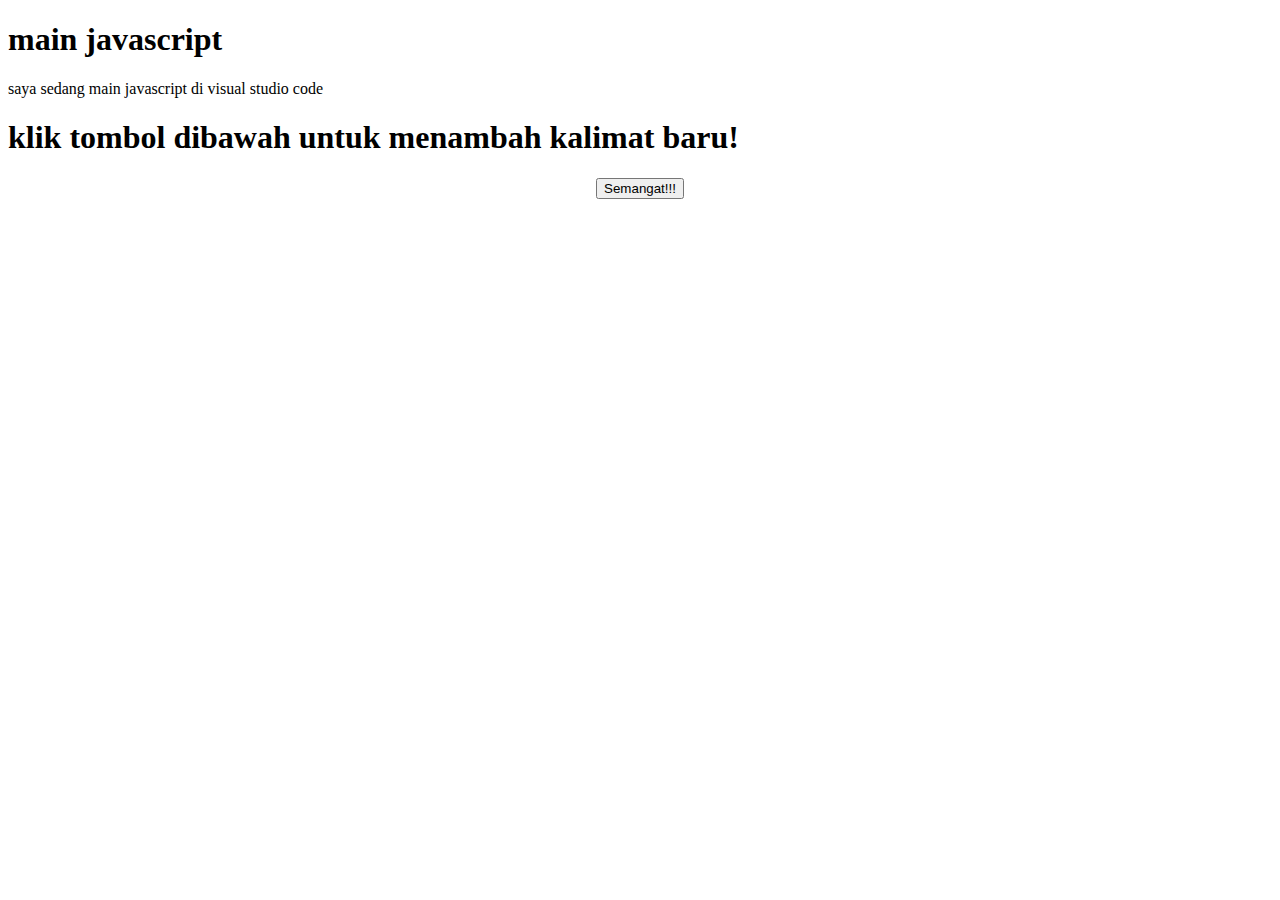
<file: lain-lain/tesJS/index.html>
<!DOCTYPE html>
<html lang="en">

<head>
    <meta charset="UTF-8">
    <meta http-equiv="X-UA-Compatible" content="IE=edge">
    <meta name="viewport" content="width=device-width, initial-scale=1.0">
    <title>main javascript</title>
    <script type="text/javascript">
        function tambah_semangat() {
            var a = document.getElementById("div_semangat");
            a.innerHTML += "<p>sedang main javascript, semangat!!!</p>"
        }
    </script>
</head>

<body>

    <h1>main javascript</h1>
    <p>saya sedang main javascript di visual studio code</p>
    <h1>klik tombol dibawah untuk menambah kalimat baru!</h1>

    <div class="content" style="text-align: center;">
        <button id="tambah" onclick="tambah_semangat()">Semangat!!!</button>

        <div class="div" id="div_semangat"></div>
    </div>

</body>

</html>
</file>
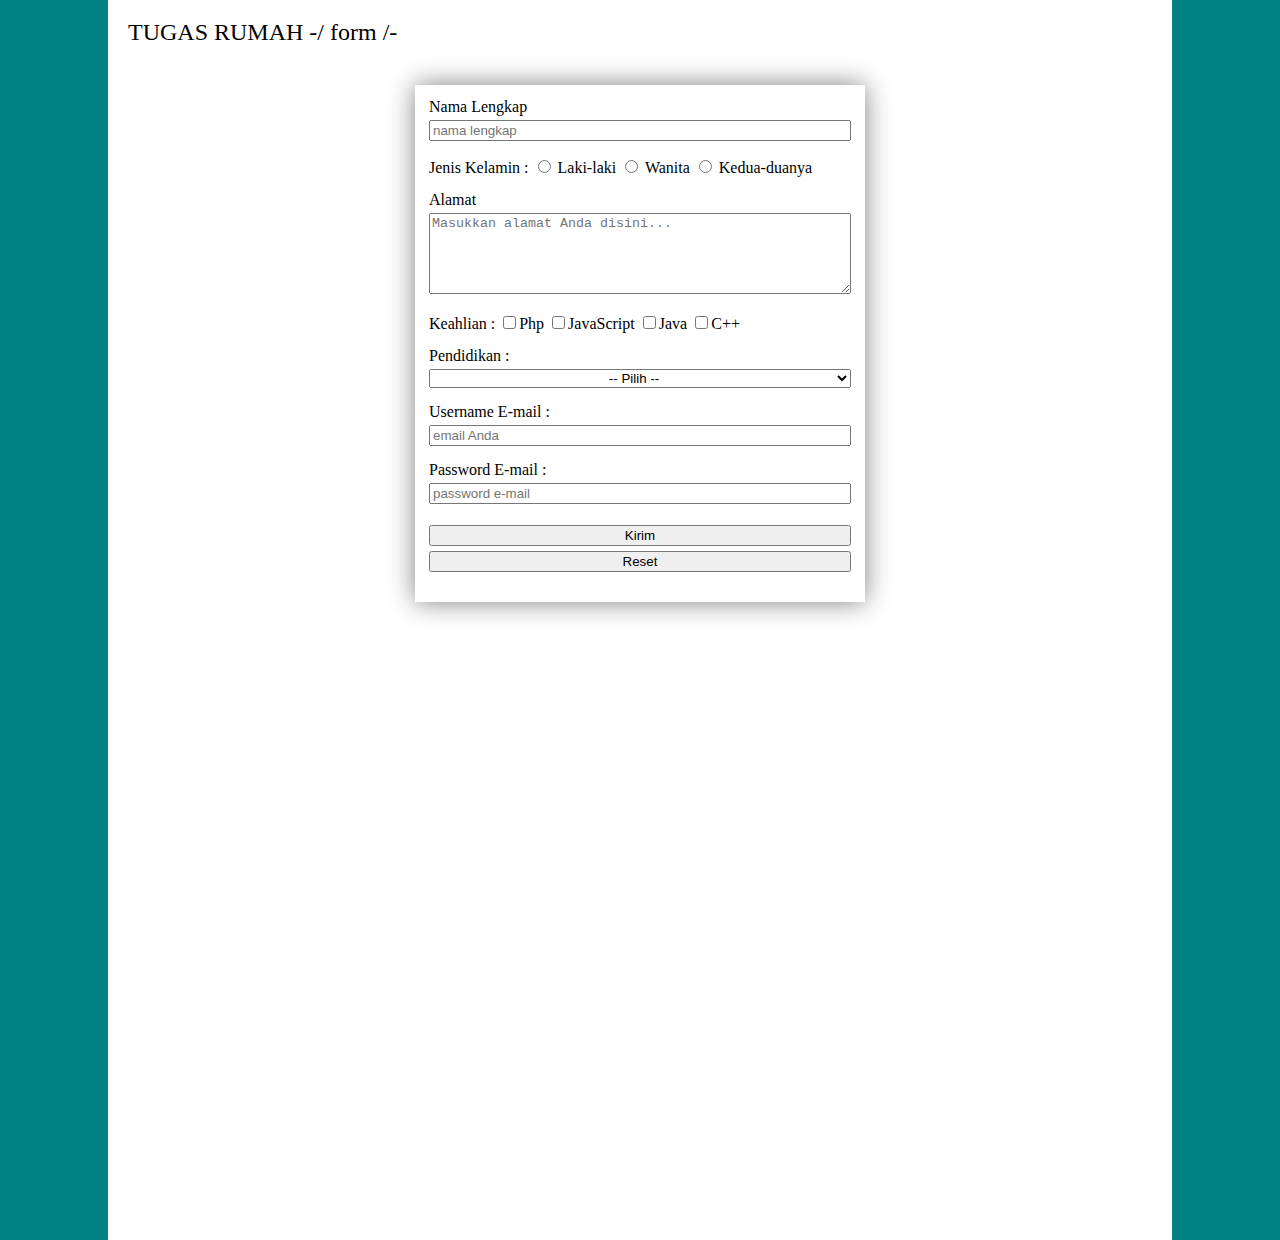
<file: copyhometask.html>
<!DOCTYPE html>
<html lang="en">

<head>
    <meta charset="UTF-8">
    <meta http-equiv="X-UA-Compatible" content="IE=edge">
    <meta name="viewport" content="width=device-width, initial-scale=1.0">
    <title>Qais - home tasks</title>
    <style>
        /* http://meyerweb.com/eric/tools/css/reset/ 
   v2.0 | 20110126
   License: none (public domain)
*/

        html,
        body,
        div,
        span,
        applet,
        object,
        iframe,
        h1,
        h2,
        h3,
        h4,
        h5,
        h6,
        p,
        blockquote,
        pre,
        a,
        abbr,
        acronym,
        address,
        big,
        cite,
        code,
        del,
        dfn,
        em,
        img,
        ins,
        kbd,
        q,
        s,
        samp,
        small,
        strike,
        strong,
        sub,
        sup,
        tt,
        var,
        b,
        u,
        i,
        center,
        dl,
        dt,
        dd,
        ol,
        ul,
        li,
        fieldset,
        form,
        label,
        legend,
        table,
        caption,
        tbody,
        tfoot,
        thead,
        tr,
        th,
        td,
        article,
        aside,
        canvas,
        details,
        embed,
        figure,
        figcaption,
        footer,
        header,
        hgroup,
        menu,
        nav,
        output,
        ruby,
        section,
        summary,
        time,
        mark,
        audio,
        video {
            margin: 0;
            padding: 0;
            border: 0;
            font-size: 100%;
            font: inherit;
            vertical-align: baseline;
        }

        /* HTML5 display-role reset for older browsers */
        article,
        aside,
        details,
        figcaption,
        figure,
        footer,
        header,
        hgroup,
        menu,
        nav,
        section {
            display: block;
        }

        body {
            line-height: 1;
        }

        ol,
        ul {
            list-style: none;
        }

        blockquote,
        q {
            quotes: none;
        }

        blockquote:before,
        blockquote:after,
        q:before,
        q:after {
            content: '';
            content: none;
        }

        table {
            border-collapse: collapse;
            border-spacing: 0;
        }

        /*  */
        body {
            background-color: teal;
        }

        .judul {
            font-size: 24px;
            margin-bottom: 4%;
        }

        .pembungkus {
            height: 1200px;
            padding: 20px;
            margin: auto;
            width: 1024px;
            background-color: white;
        }

        .form {
            margin: auto;
            width: 450px;
            padding: 14px;
            box-sizing: border-box;
            box-shadow: 0 0 25px gray;
        }

        textarea,
        select,
        input[type=text],
        [type=email],
        [type=password],
        [type=submit],
        [type=reset] {
            margin-top: 5px;
            width: 100%;
            box-sizing: border-box;
        }

        select>option[value=pilih] {
            text-align: center;
        }
    </style>

</head>

<body>
    <div class="pembungkus">
        <div class="judul">
            <h1>TUGAS RUMAH -/ form /-</h1>
        </div>
        <!-- end header -->
        <div class="form">
            <form>
                <!-- nama lengkap & password -->
                <div>
                    <label for="nm-lengkap">
                        Nama Lengkap
                        <input type="text" id="nm-lengkap" name="nama_lengkap" placeholder="nama lengkap">
                    </label>
                </div>
                <br />
                <!--  -->

                <!-- jenis kelamin -->
                <div>
                    <label>Jenis Kelamin :</label>
                    <label for="lelaki">
                        <input type="radio" id="lelaki" name="gender" value="LELAKI">
                        Laki-laki
                    </label>
                    <label for="wanita">
                        <input type="radio" id="wanita" name="gender" value="WANITA">
                        Wanita
                    </label>
                    <label for="kedua-duanya">
                        <input type="radio" id="kedua-duanya" name="gender" value="KEDUA-DUANYA">
                        Kedua-duanya
                    </label>
                </div>
                <br />
                <!--  -->

                <!-- alamat -->
                <div>
                    <label for="_alamat">
                        Alamat
                    </label><br>
                    <textarea name="description" id="_alamat" cols="57" rows="5"
                        placeholder="Masukkan alamat Anda disini..."></textarea>
                </div>
                <br />
                <!--  -->

                <!-- keahlian -->
                <div>
                    <label>Keahlian :</label>
                    <label for="php"><input type="checkbox" id="php" name="php" value="on">Php</label>
                    <label for="JavaScript"><input type="checkbox" id="JavaScript" name="JavaScript"
                            value="on">JavaScript</label>
                    <label for="Java"><input type="checkbox" id="Java" name="Java" value="on">Java</label>
                    <label for="C++"><input type="checkbox" id="C++" name="C++" value="on">C++</label>
                </div>
                <br />
                <!--  -->

                <!-- pendidikan -->
                <div>
                    <label for="_pendidikan">
                        Pendidikan :
                    </label>
                    <select name="dropdown" id="_pendidikan">
                        <option value="pilih" selected>
                            -- Pilih --
                        </option>
                        <option value="SD">SD</option>
                        <option value="SMP">SMP</option>
                        <option value="SMK">SMK</option>
                        <option value="S1">S1</option>
                        <option value="S2">S2</option>
                        <option value="S3">S3</option>
                    </select>
                </div>
                <br />
                <!--  -->

                <!-- email, password, & no. telepon -->
                <div>
                    <div>
                        <label for="email">Username E-mail :</label>
                        <input type="email" id="email" name="emailid" size="40" placeholder="email Anda">
                    </div>
                    <br />
                    <!--  -->
                    <div>
                        <label for="pass_email">Password E-mail :</label>
                        <input type="password" id="pass_email" placeholder="password e-mail" size="40">
                    </div>
                </div>
                <br />
                <!--  -->

                <!-- submit & reset -->
                <div>
                    <input type="submit" name="kirim-data" value="Kirim">
                    <input type="reset" name="reset" value="Reset">
                </div>
                <br />
                <!--  -->
                <!--  -->
            </form>
            <!--  -->
            <!--  -->
        </div>

    </div>

</body>

</html>
</file>
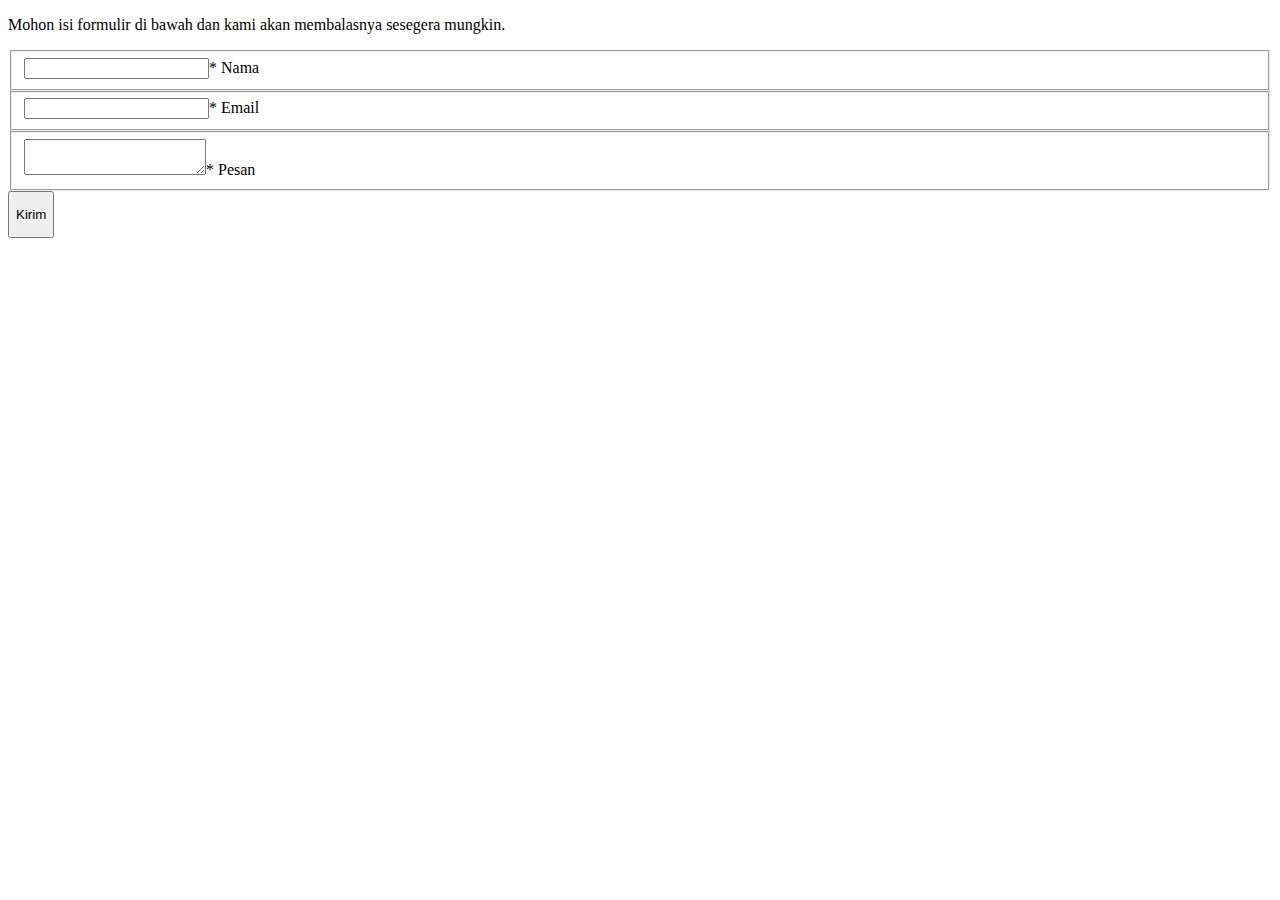
<file: sample.html>
<!DOCTYPE html>
<html lang="en">

<head>
    <meta charset="UTF-8">
    <meta http-equiv="X-UA-Compatible" content="IE=edge">
    <meta name="viewport" content="width=device-width, initial-scale=1.0">
    <title>Document</title>
</head>

<body>
    <div class="tawk-chat-panel-inner tawk-flex tawk-flex-column">
        <div
            class="tawk-card tawk-card-primary tawk-card-small tawk-header-container tawk-flex-none tawk-header tawk-custom-color">
            <div class="tawk-text-center">
                <div>
                    <div>
                        <!---->
                        <!---->
                        <div class="header-card card--text">
                            <p class="tawk-text-regular-4 tawk-header-text tawk-custom-color tawk-text-center"><span
                                    class="" style="">Mohon isi formulir di bawah dan kami akan membalasnya sesegera
                                    mungkin.</span></p>
                        </div>
                        <!---->
                        <!---->
                        <!---->
                        <!---->
                    </div>
                </div>
            </div>
        </div>
        <div id="tawk-body" class="tawk-body">
            <div class="tawk-form-width-100 tawk-flex tawk-flex-column">
                <!---->
                <!---->
                <div class="card-container">
                    <div class="card--form">
                        <div>
                            <div id="tawk-form-container" style="width: 100%;">
                                <div
                                    class="tawk-card tawk-card-inverse tawk-form-input tawk-box-shadow-xsmall tawk-card-small tawk-custom-border-left">
                                    <form id="tawk-prechat-form" name="tawk-prechat-form">
                                        <div>
                                            <fieldset>
                                                <!---->
                                                <div class="tawk-form-wrapper tawk-margin-small"><input role="input"
                                                        id="ukicue6c1keo1fi95p3m5" required="required"
                                                        aria-required="true" aria-placeholder="Nama"
                                                        aria-labellby="ukicue6c1keo1fi95p3m5" class="tawk-input"><label
                                                        for="ukicue6c1keo1fi95p3m5"
                                                        class="tawk-form-label"><span>*</span> Nama </label>
                                                    <!---->
                                                </div>
                                                <!---->
                                                <!---->
                                                <!---->
                                                <!---->
                                            </fieldset>
                                        </div>
                                        <div>
                                            <fieldset>
                                                <!---->
                                                <div class="tawk-form-wrapper tawk-margin-small"><input role="input"
                                                        id="s8gr65a6kug81fi95p3m7" required="required"
                                                        aria-required="true" aria-placeholder="Email"
                                                        aria-labellby="s8gr65a6kug81fi95p3m7" class="tawk-input"><label
                                                        for="s8gr65a6kug81fi95p3m7"
                                                        class="tawk-form-label"><span>*</span> Email </label>
                                                    <!---->
                                                </div>
                                                <!---->
                                                <!---->
                                                <!---->
                                                <!---->
                                            </fieldset>
                                        </div>
                                        <div>
                                            <fieldset>
                                                <!---->
                                                <!---->
                                                <div class="tawk-form-wrapper tawk-margin-small"><textarea
                                                        role="textarea" id="" required="required" aria-required="true"
                                                        aria-placeholder="Pesan" aria-labellby="" maxlength="500"
                                                        class="tawk-textarea tawk-padding-small tawk-border-radius"></textarea><label
                                                        class="tawk-form-label"><span>*</span> Pesan</label>
                                                    <!---->
                                                </div>
                                                <!---->
                                                <!---->
                                                <!---->
                                            </fieldset>
                                        </div>
                                    </form>
                                    <div class="tawk-form-footer"><button type="button"
                                            class="tawk-margin-small-top tawk-button-hover width-100 tawk-custom-color tawk-custom-border-color tawk-button">
                                            <p><i class="tawk-icon tawk-icon-mobile-send"></i> Kirim </p>
                                        </button></div>
                                </div>
                            </div>
                        </div>
                        <!---->
                    </div>
                </div>
                <!---->
            </div>
        </div>
    </div>
</body>

</html>
</file>
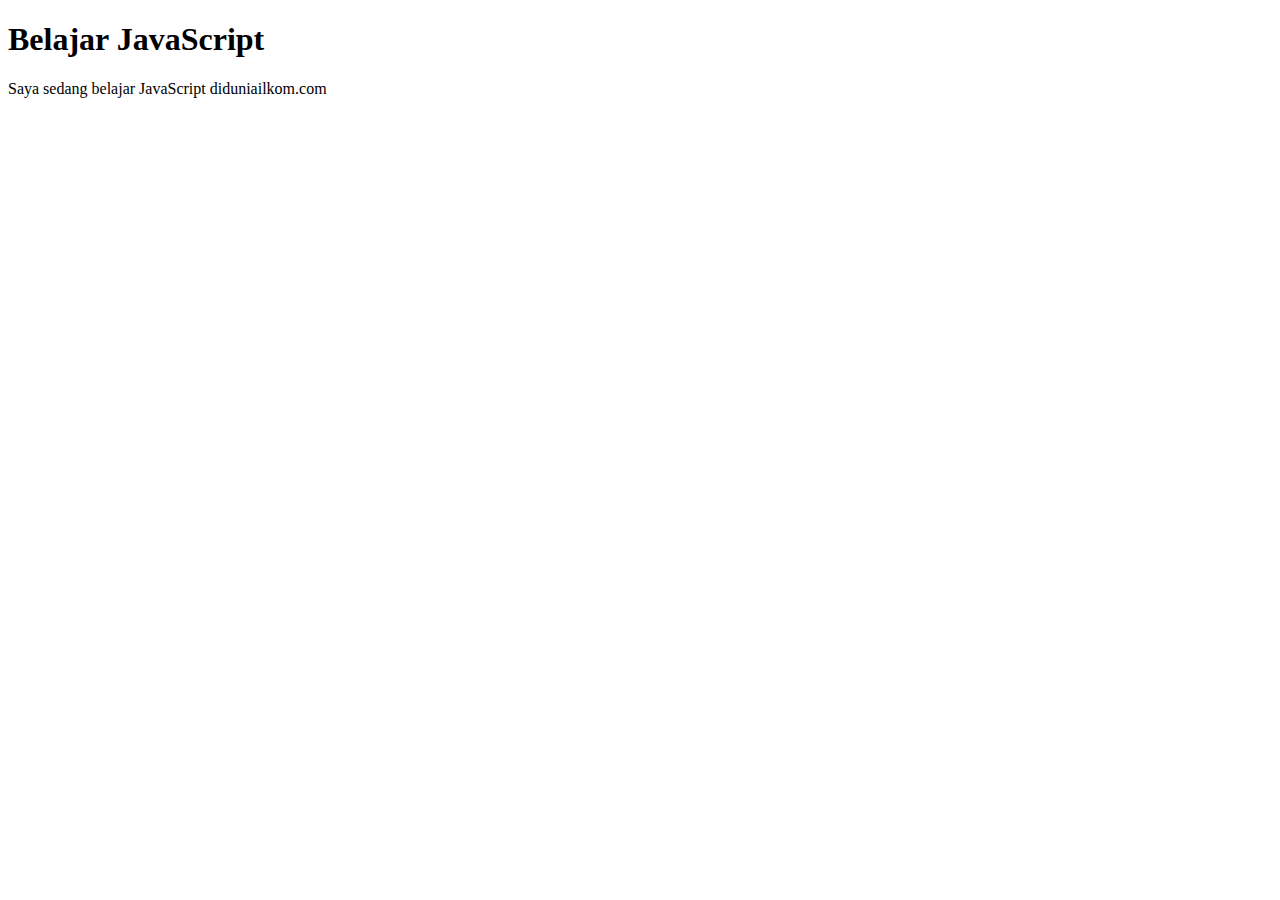
<file: lain-lain/js.html>
<!DOCTYPE html>
<html lang="en">

<head>
    <meta charset="UTF-8">
    <meta http-equiv="X-UA-Compatible" content="IE=edge">
    <meta name="viewport" content="width=device-width, initial-scale=1.0">
    <title>Document</title>

    <script>
        var nilai = "global";

        function test() {
            var nilai = "lokal";
            var nilai_lokal = "duniailkom";
            tanpa_var = "no_scope"; //akan menjadi global variabel!!
            console.log(nilai);
        }

        test(); //print: lokal
        console.log(nilai); //print global
        console.log(tanpa_var); //print: no scope (bisa diakses)
        console.log(nilai_lokal); //error, karena nilai_lokal adalah lokal variabel
    </script>


</head>

<body>
    <h1>Belajar JavaScript</h1>
    <p>Saya sedang belajar JavaScript diduniailkom.com</p>
</body>

</html>
</file>
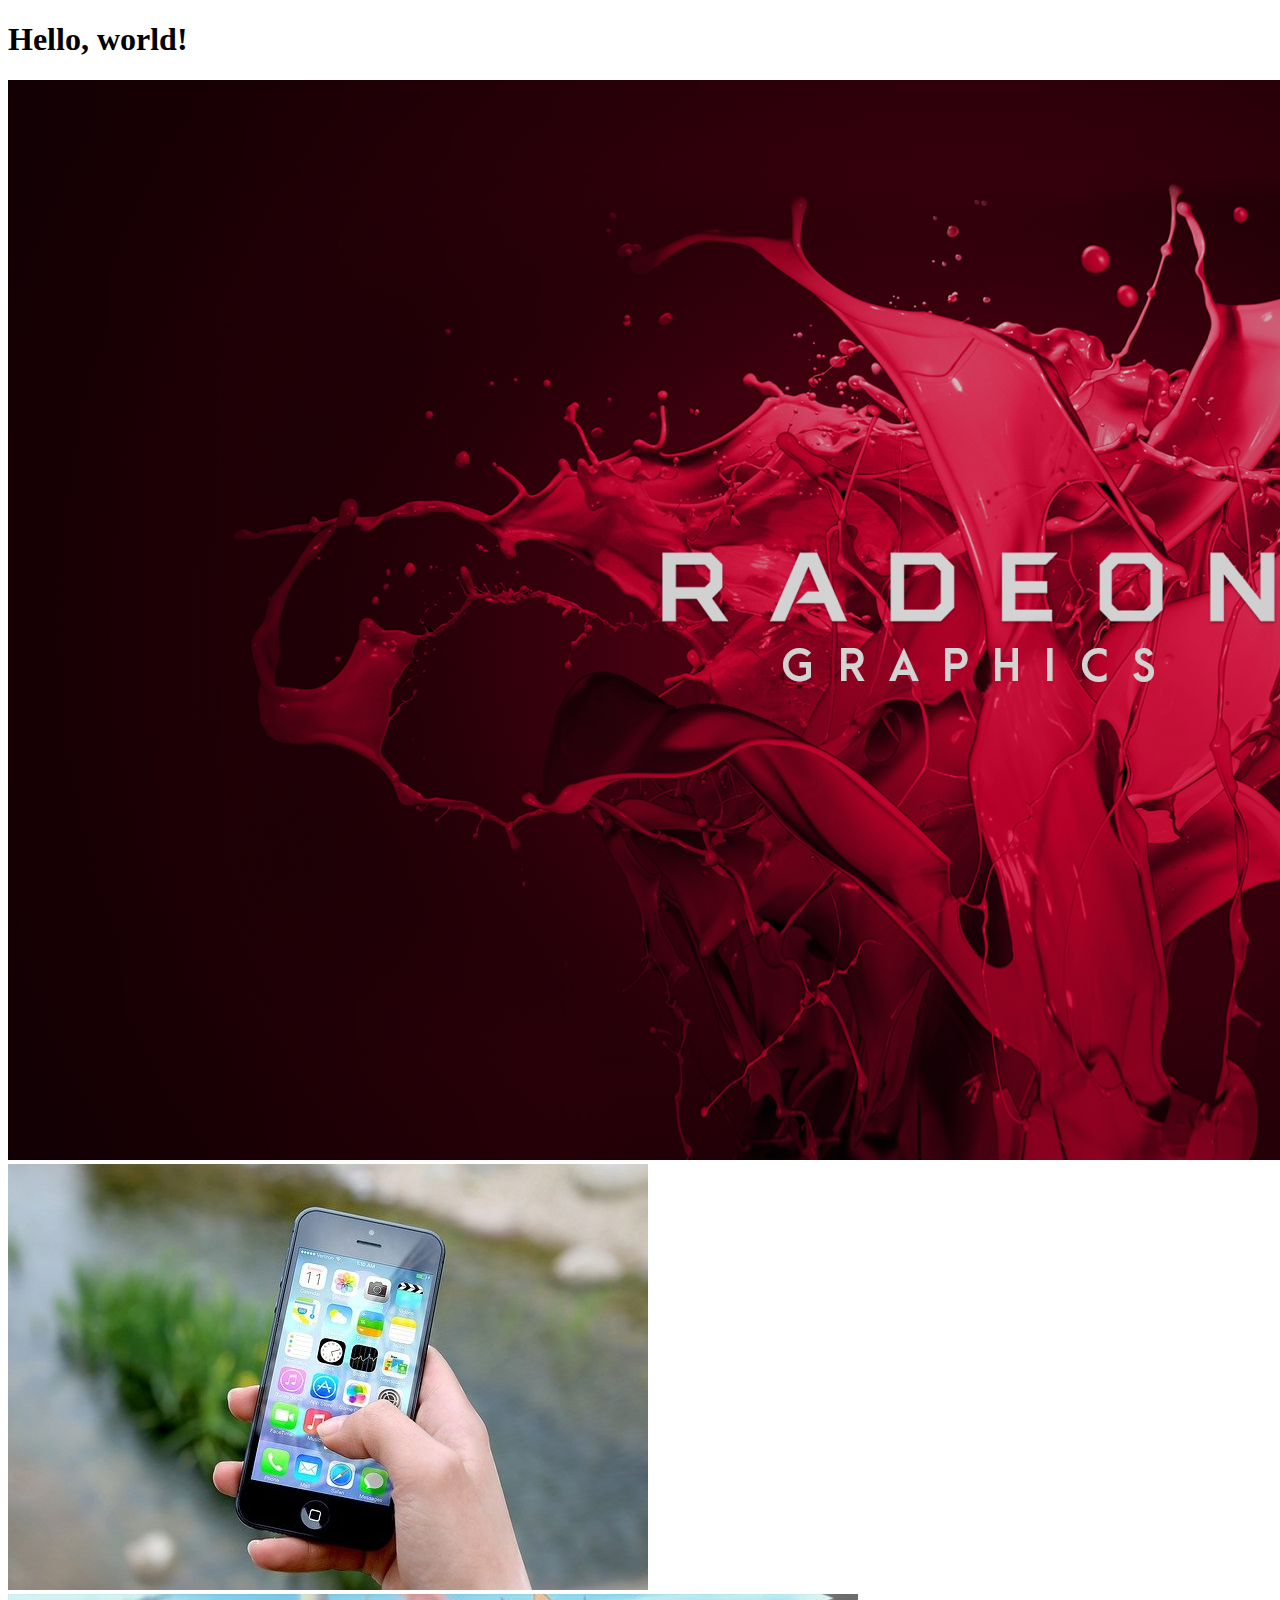
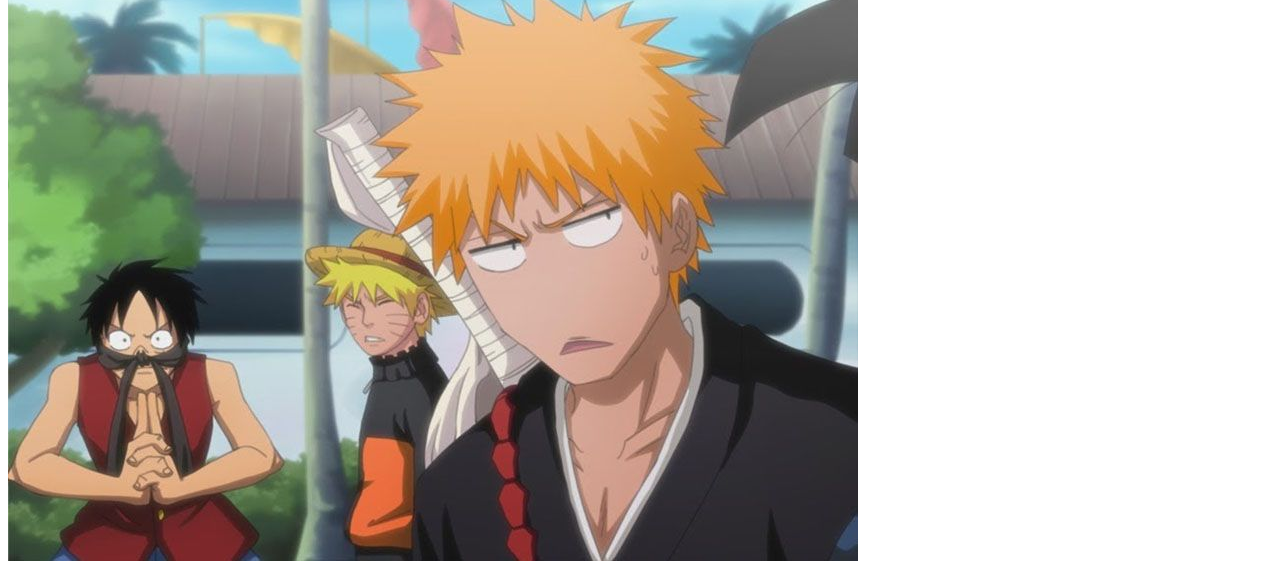
<file: bootstrap/others/carousel.html>
<!doctype html>
<html lang="en">

<head>
    <!-- Required meta tags -->
    <meta charset="utf-8">
    <meta name="viewport" content="width=device-width, initial-scale=1">

    <!-- Bootstrap CSS -->
    <link href="https://cdn.jsdelivr.net/npm/bootstrap@5.0.2/dist/css/bootstrap.min.css" rel="stylesheet"
        integrity="sha384-EVSTQN3/azprG1Anm3QDgpJLIm9Nao0Yz1ztcQTwFspd3yD65VohhpuuCOmLASjC" crossorigin="anonymous">

    <title>Hello, world!</title>
</head>

<body>
    <div class="container">
        <div class="row">

            <h1 class="text-center">Hello, world!</h1>
            <div id="carouselExampleSlidesOnly" class="carousel slide data-bs-ride=" carousel">
                <div class="carousel-inner">
                    <div class="carousel-item active">
                        <img src="../qais/assets/images/radeon.png" class="d-inline-block w-100" alt="...">
                    </div>
                    <div class="carousel-item">
                        <img src="../qais/assets/images/contact.jpg" class="d-inline-block w-100" alt="...">
                    </div>
                    <div class="carousel-item">
                        <img src="../qais/assets/images/naruto-ichigo-luffy.jpg" class="d-inline-block w-100" alt="...">
                    </div>
                </div>
            </div>

        </div>
    </div>

    <!-- Optional JavaScript; choose one of the two! -->

    <!-- Option 1: Bootstrap Bundle with Popper -->
    <script src="https://cdn.jsdelivr.net/npm/bootstrap@5.0.2/dist/js/bootstrap.bundle.min.js"
        integrity="sha384-MrcW6ZMFYlzcLA8Nl+NtUVF0sA7MsXsP1UyJoMp4YLEuNSfAP+JcXn/tWtIaxVXM" crossorigin="anonymous">
    </script>

    <!-- Option 2: Separate Popper and Bootstrap JS -->
    <!--
    <script src="https://cdn.jsdelivr.net/npm/@popperjs/core@2.9.2/dist/umd/popper.min.js" integrity="sha384-IQsoLXl5PILFhosVNubq5LC7Qb9DXgDA9i+tQ8Zj3iwWAwPtgFTxbJ8NT4GN1R8p" crossorigin="anonymous"></script>
    <script src="https://cdn.jsdelivr.net/npm/bootstrap@5.0.2/dist/js/bootstrap.min.js" integrity="sha384-cVKIPhGWiC2Al4u+LWgxfKTRIcfu0JTxR+EQDz/bgldoEyl4H0zUF0QKbrJ0EcQF" crossorigin="anonymous"></script>
    -->
</body>

</html>
</file>
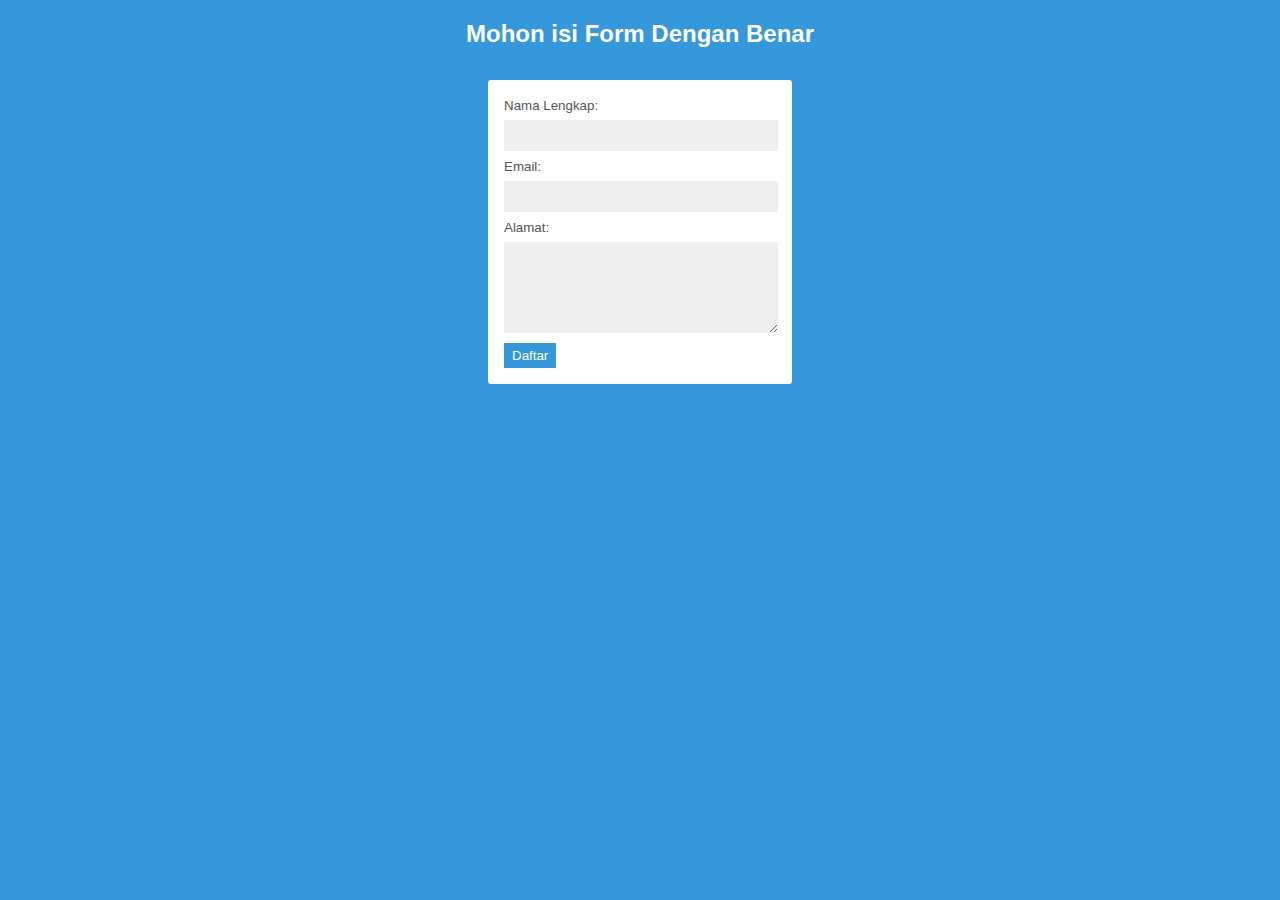
<file: lain-lain/UTS Algoritma/uts.html>
<!DOCTYPE html>
<html lang="en">

<head>
    <meta charset="UTF-8">
    <meta http-equiv="X-UA-Compatible" content="IE=edge">
    <meta name="viewport" content="width=device-width, initial-scale=1.0">
    <title>Membuat Form Validasi dengan Javascript - Belajar Web Programing</title>
    <style>
        body {
            background: #3498db;
            font-family: sans-serif;
        }

        .judul h2 {
            text-align: center;
            color: #fff;
        }

        .login {
            padding: 1em;
            margin: 2em auto;
            width: 17em;
            background: #fff;
            border-radius: 3px;
        }

        label {
            font-size: 10pt;
            color: #555;
        }

        input[type="text"],
        input[type="email"],
        textarea {
            padding: 8px;
            width: 95%;
            background: #efefef;
            border: 0;
            font-size: 10pt;
            margin: 6px 0px;
        }

        .tombol {
            background: #3498db;
            color: #fff;
            border: 0;
            padding: 5px 8px;
        }

        .tombol:hover {
            cursor: pointer;
            background: #3db1ff;
        }
    </style>
</head>

<body>
    <div class="judul">
        <h2>Mohon isi Form Dengan Benar</h2>
    </div>
    <div class="login">
        <form action="#" method="POST" onSubmit="validasi()">
            <div>
                <label>Nama Lengkap:</label>
                <input type="text" name="nama" id="nama" />
            </div>
            <div>
                <label>Email:</label>
                <input type="email" name="email" id="email" />
            </div>
            <div>
                <label>Alamat:</label>
                <textarea cols="40" rows="5" name="alamat" id="alamat"></textarea>
            </div>
            <div>
                <input type="submit" value="Daftar" class="tombol">
            </div>
        </form>
    </div>
</body>
<script type="text/javascript">
    function validasi() {
        var nama = document.getElementById("nama").value;
        var email = document.getElementById("email").value;
        var alamat = document.getElementById("alamat").value;
        if (nama != "" && email != "" && alamat != "") {
            return true;
        } else {
            alert('Anda harus mengisi data dengan lengkap !');
        }
    }
</script>

</html>
</file>
